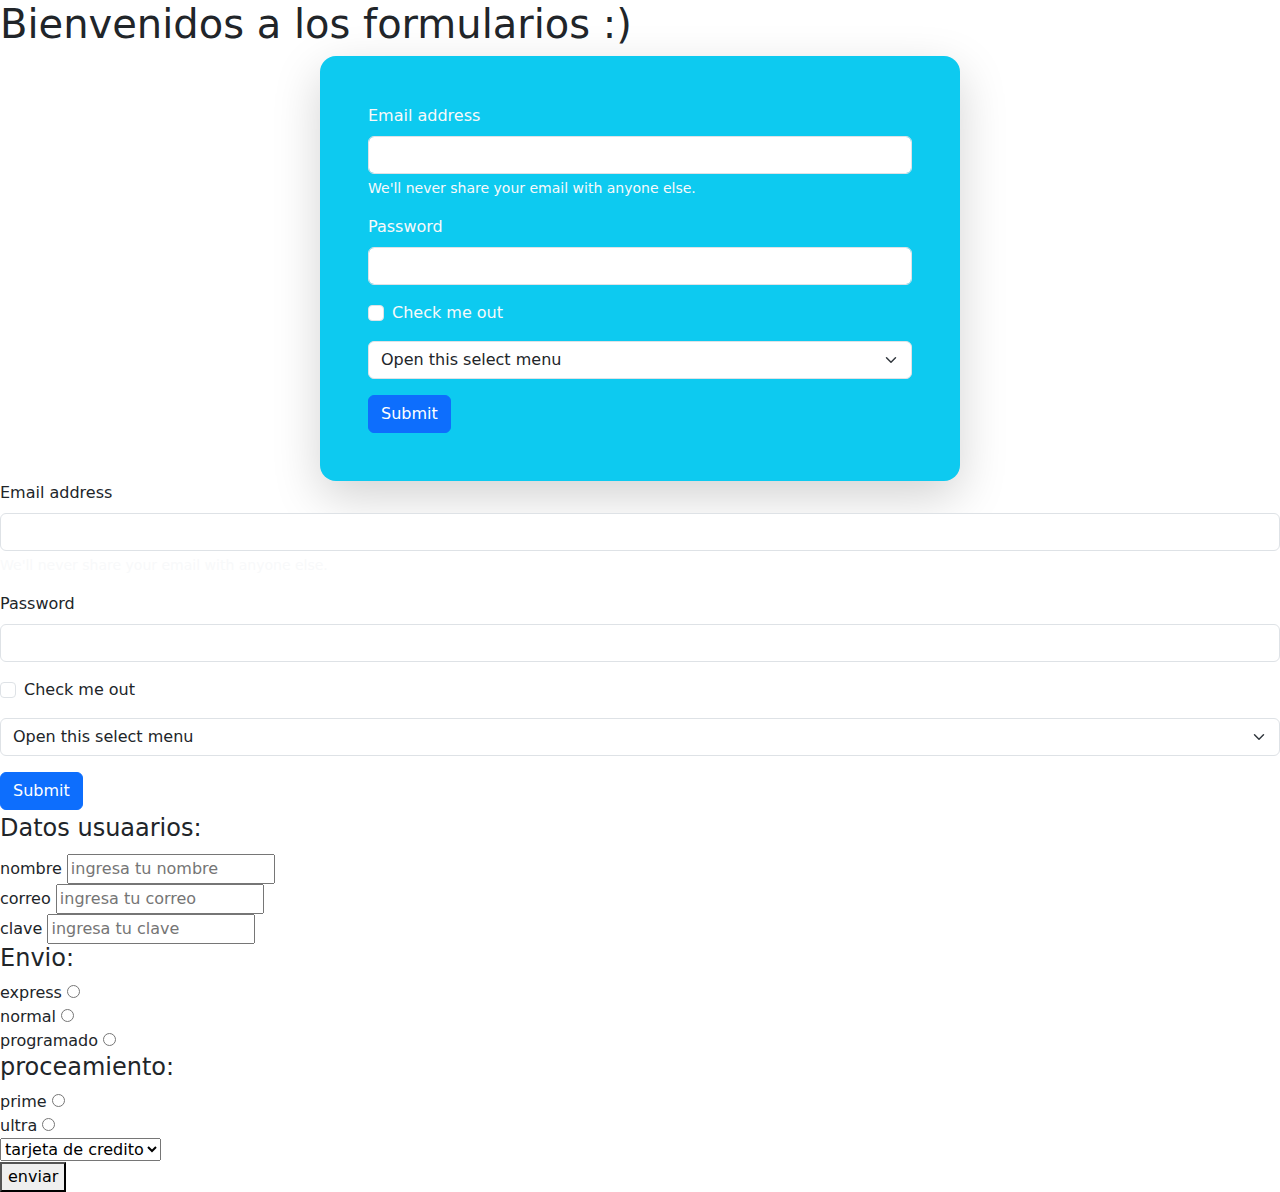
<file: index.html>
<!DOCTYPE html>
<html lang="en">
<head>
    <meta charset="UTF-8">
    <meta name="viewport" content="width=device-width, initial-scale=1.0">
    <title>Document</title>
    <link href="https://cdn.jsdelivr.net/npm/bootstrap@5.3.3/dist/css/bootstrap.min.css" rel="stylesheet" integrity="sha384-QWTKZyjpPEjISv5WaRU9OFeRpok6YctnYmDr5pNlyT2bRjXh0JMhjY6hW+ALEwIH" crossorigin="anonymous">
</head>
<body>
    
    <h1>Bienvenidos a los formularios :)</h1>


    <form class="bg-info w-50 mx-auto p-5 text-light rounded-4 shadow-lg">
        <div class="mb-3">
          <label for="exampleInputEmail1" class="form-label">Email address</label>
          <input type="email" class="form-control" id="exampleInputEmail1" aria-describedby="emailHelp">
          <div id="emailHelp" class="form-text text-light">We'll never share your email with anyone else.</div>
        </div>
        <div class="mb-3">
          <label for="exampleInputPassword1" class="form-label">Password</label>
          <input type="password" class="form-control" id="exampleInputPassword1">
        </div>
        <div class="mb-3 form-check">
          <input type="checkbox" class="form-check-input" id="exampleCheck1">
          <label class="form-check-label" for="exampleCheck1">Check me out</label>
        </div>
        <div class="mb-3 ">
            <select class="form-select" aria-label="Default select example">
                <option selected>Open this select menu</option>
                <option value="1">One</option>
                <option value="2">Two</option>
                <option value="3">Three</option>
              </select>
        </div>
        <button type="submit" class="btn btn-primary">Submit</button>
    </form>

    <form class="">
        <div class="mb-3">
          <label for="exampleInputEmail1" class="form-label">Email address</label>
          <input type="email" class="form-control" id="exampleInputEmail1" aria-describedby="emailHelp">
          <div id="emailHelp" class="form-text text-light">We'll never share your email with anyone else.</div>
        </div>
        <div class="mb-3">
          <label for="exampleInputPassword1" class="form-label">Password</label>
          <input type="password" class="form-control" id="exampleInputPassword1">
        </div>
        <div class="mb-3 form-check">
          <input type="checkbox" class="form-check-input" id="exampleCheck1">
          <label class="form-check-label" for="exampleCheck1">Check me out</label>
        </div>
        <div class="mb-3 ">
            <select class="form-select" aria-label="Default select example">
                <option selected>Open this select menu</option>
                <option value="1">One</option>
                <option value="2">Two</option>
                <option value="3">Three</option>
              </select>
        </div>
        <button type="submit" class="btn btn-primary">Submit</button>
    </form>

    <form  >
        <fieldset>
            <legend>Datos usuaarios:</legend>

            <div>
                <label for="nombre">nombre</label>
                <input type="text" id="nombre" name="nombre" placeholder="ingresa tu nombre ">
            </div>
            <div>
                <label for="correo">correo</label>
                <input type="email" id="correo" name="correo" placeholder="ingresa tu correo ">
            </div>
        </fieldset>
        <div>
            <label for="clave">clave</label>
            <input type="password" id="clave" name="clave" placeholder="ingresa tu clave ">
        </div>
        <div>
            <h4>Envio:</h4>
            <label for="express">express</label>
            <input type="radio" name="envio" id="express">
            <br>
            <label for="normal">normal</label>
            <input type="radio" name="envio" id="normal">
            <br>
            <label for="programado">programado</label>
            <input type="radio" name="envio" id="programado">
            <br>
            <h4>proceamiento:</h4>

            <label for="prime">prime</label>
            <input type="radio" name="proceamiento" id="prime">
            <br>
            <label for="ultra">ultra</label>
            <input type="radio" name="proceamiento" id="ultra">
            <br>
        
        </div>

        <div>
            <select name="pago" id="pago">
                <option value="tarjeta_de_credito">tarjeta de credito</option>
                <option value="td">tarjeta de debito</option>
                <option value="cash">efectivo</option>
            </select>
        </div>

        <div>
            <button type="submit">enviar</button>
        </div>

    </form>
</body>
</html>
</file>
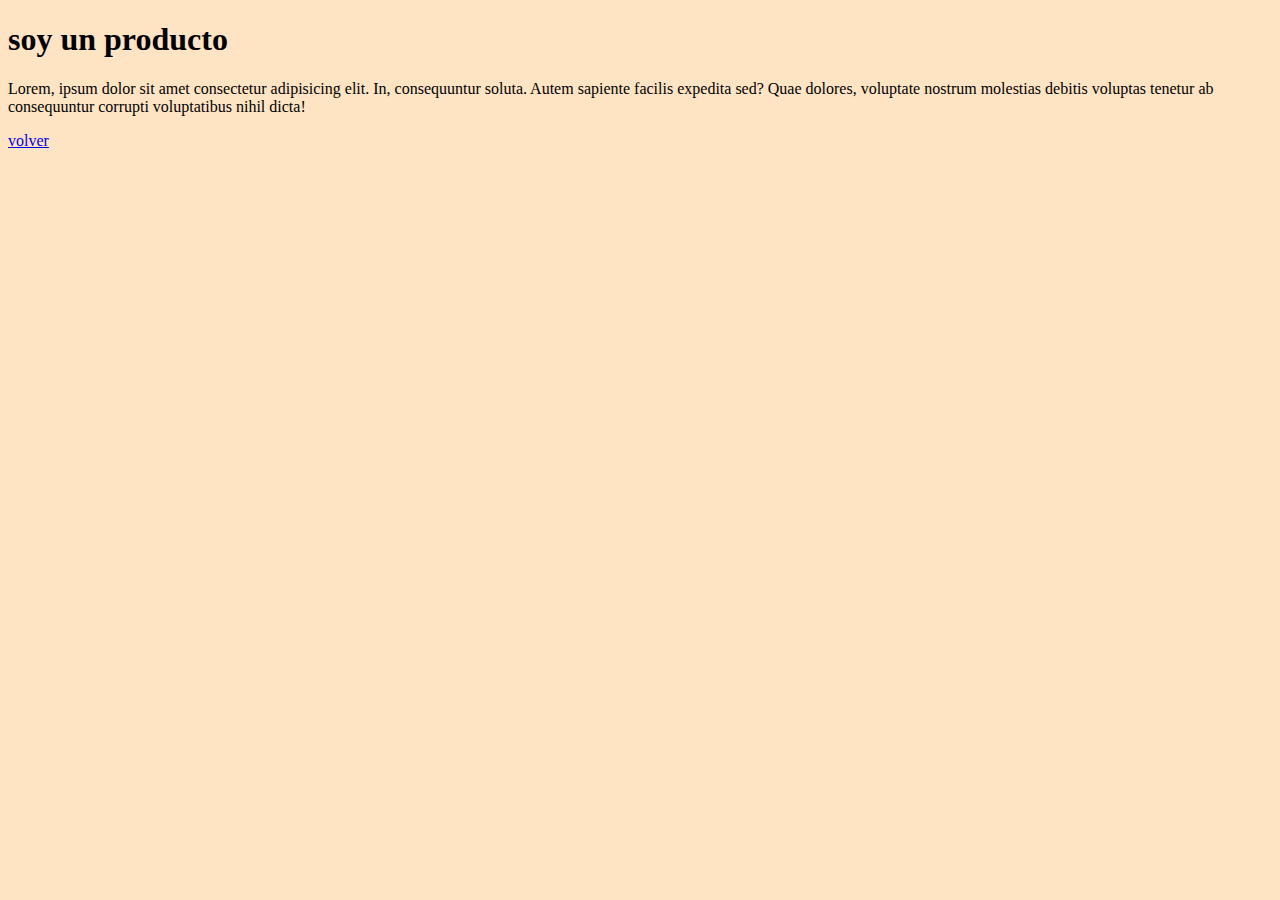
<file: producto.html>
<!DOCTYPE html>
<html lang="en">
<head>
    <meta charset="UTF-8">
    <meta name="viewport" content="width=device-width, initial-scale=1.0">
    <title>Document</title>
    <link rel="stylesheet" href="style.css">
</head>
<body>
    
    <h1>soy un producto </h1>

    <p>Lorem, ipsum dolor sit amet consectetur adipisicing elit. In, consequuntur soluta. Autem sapiente facilis expedita sed? Quae dolores, voluptate nostrum molestias debitis voluptas tenetur ab consequuntur corrupti voluptatibus nihil dicta!</p>

    <a href="index.html">volver</a>
</body>
</html>
</file>
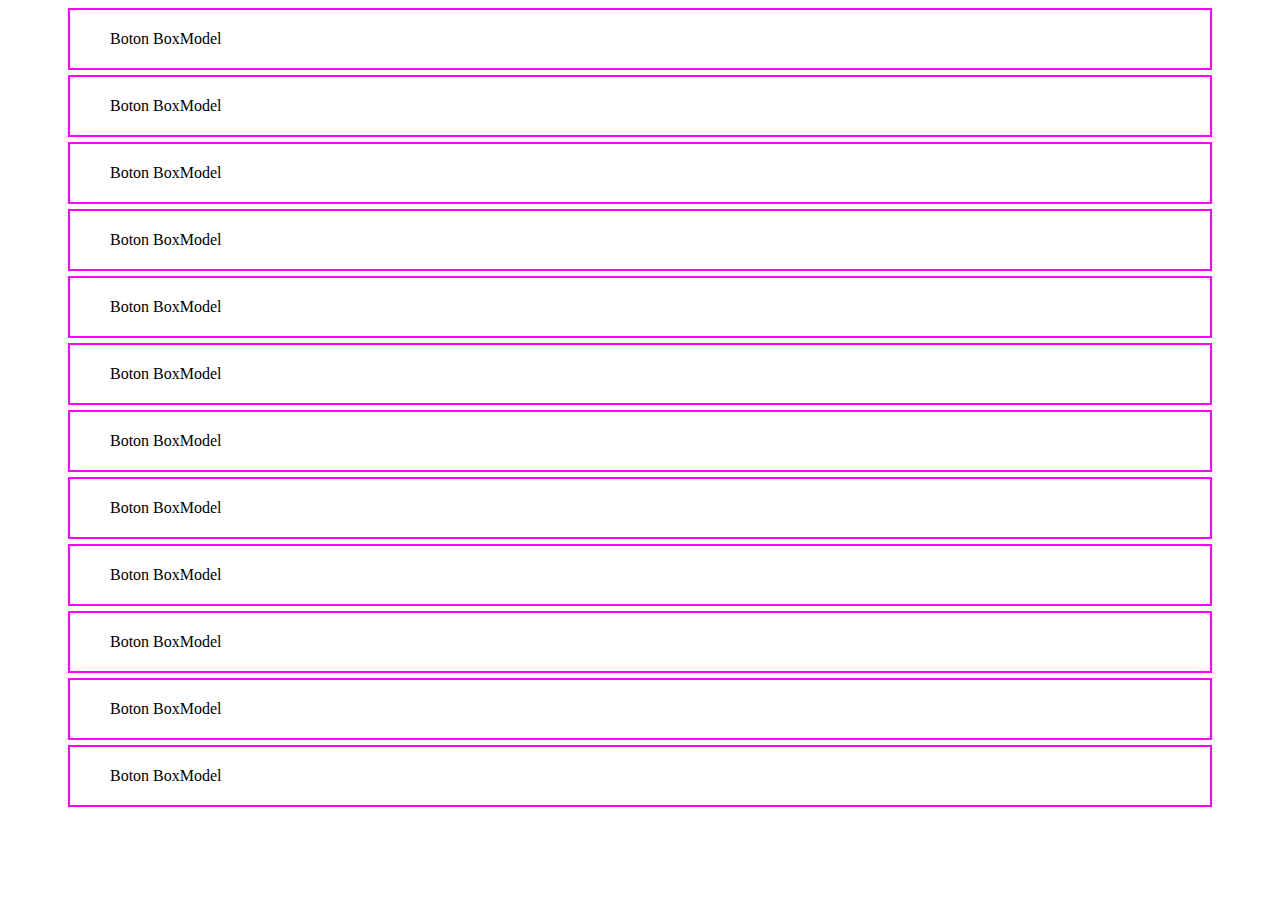
<file: clase2/boxmodel.html>
<!DOCTYPE html>
<html lang="en">
<head>
    <meta charset="UTF-8">
    <meta name="viewport" content="width=device-width, initial-scale=1.0">
    <title>Document</title>
    <style>
        .boton{
            border: 2px solid #F0F;    
            padding: 20px 40px;
            margin: 5px 60px;
            display: block;

        }

    </style>
 
</head>
<body>
    
    <a class="boton"> Boton BoxModel</a>
    <a class="boton"> Boton BoxModel</a>
    <a class="boton"> Boton BoxModel</a>
    <a class="boton"> Boton BoxModel</a>
    <a class="boton"> Boton BoxModel</a>
    <a class="boton"> Boton BoxModel</a>
    <a class="boton"> Boton BoxModel</a>
    <a class="boton"> Boton BoxModel</a>
    <a class="boton"> Boton BoxModel</a>
    <a class="boton"> Boton BoxModel</a>
    <a class="boton"> Boton BoxModel</a>
    <a class="boton"> Boton BoxModel</a>
</body>
</html>
</file>
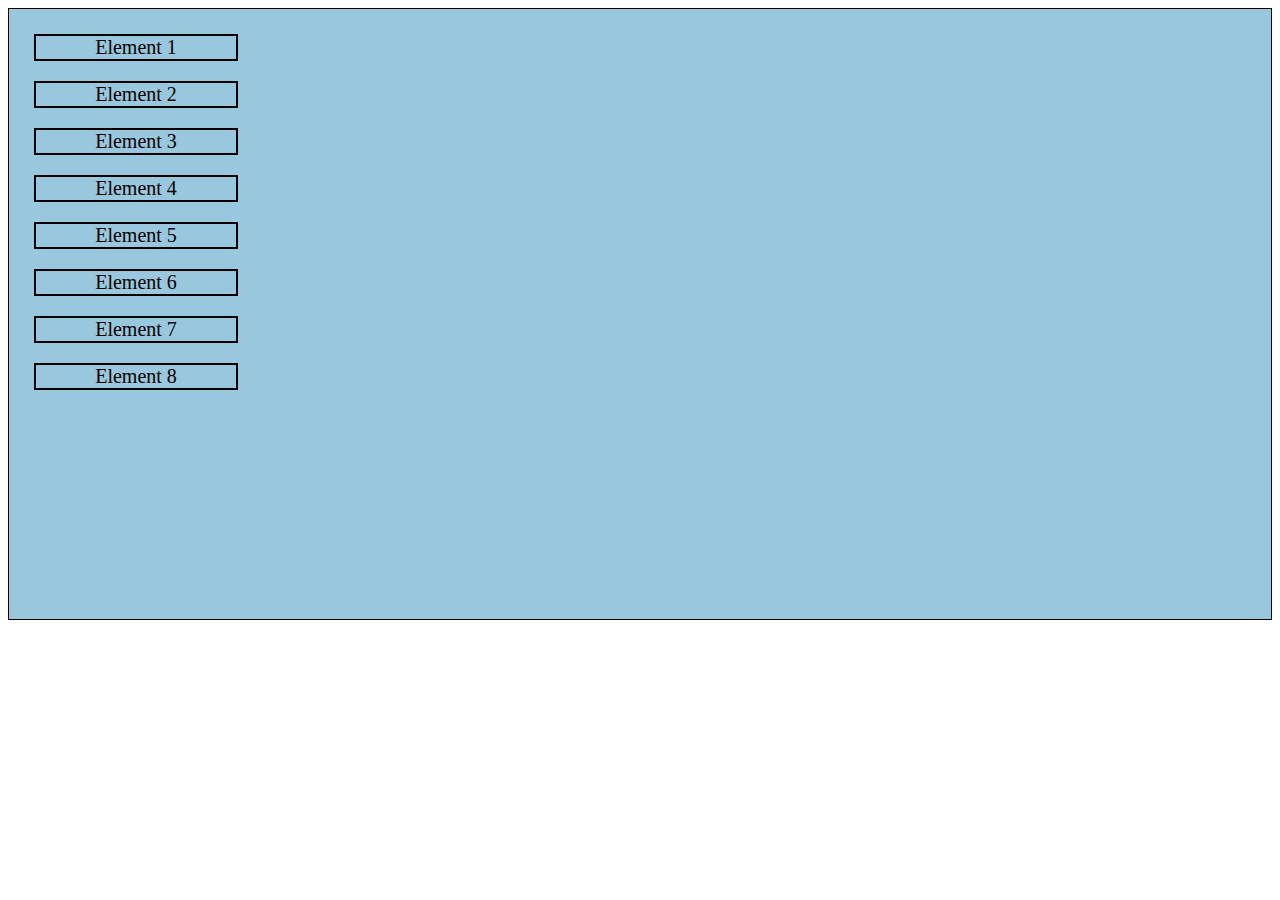
<file: clase2/flex.html>
<!DOCTYPE html>
<html lang="en">
<head>
    <meta charset="UTF-8">
    <meta http-equiv="X-UA-Compatible" content="IE=edge">
    <meta name="viewport" content="width=device-width, initial-scale=1.0">
    <title>Document</title>
    <link rel="stylesheet" href="flex.css">
</head>
<body>
    <div class="container">
        <div class="element">Element 1</div>
        <div class="element">Element 2</div>
        <div class="element otrofelx">Element 3</div>
        <div class="element">Element 4</div>
        <div class="element">Element 5</div>
        <div class="element">Element 6</div>
        <div class="element">Element 7</div>
        <div class="element">Element 8</div>
    </div>
</body>
</html>
</file>
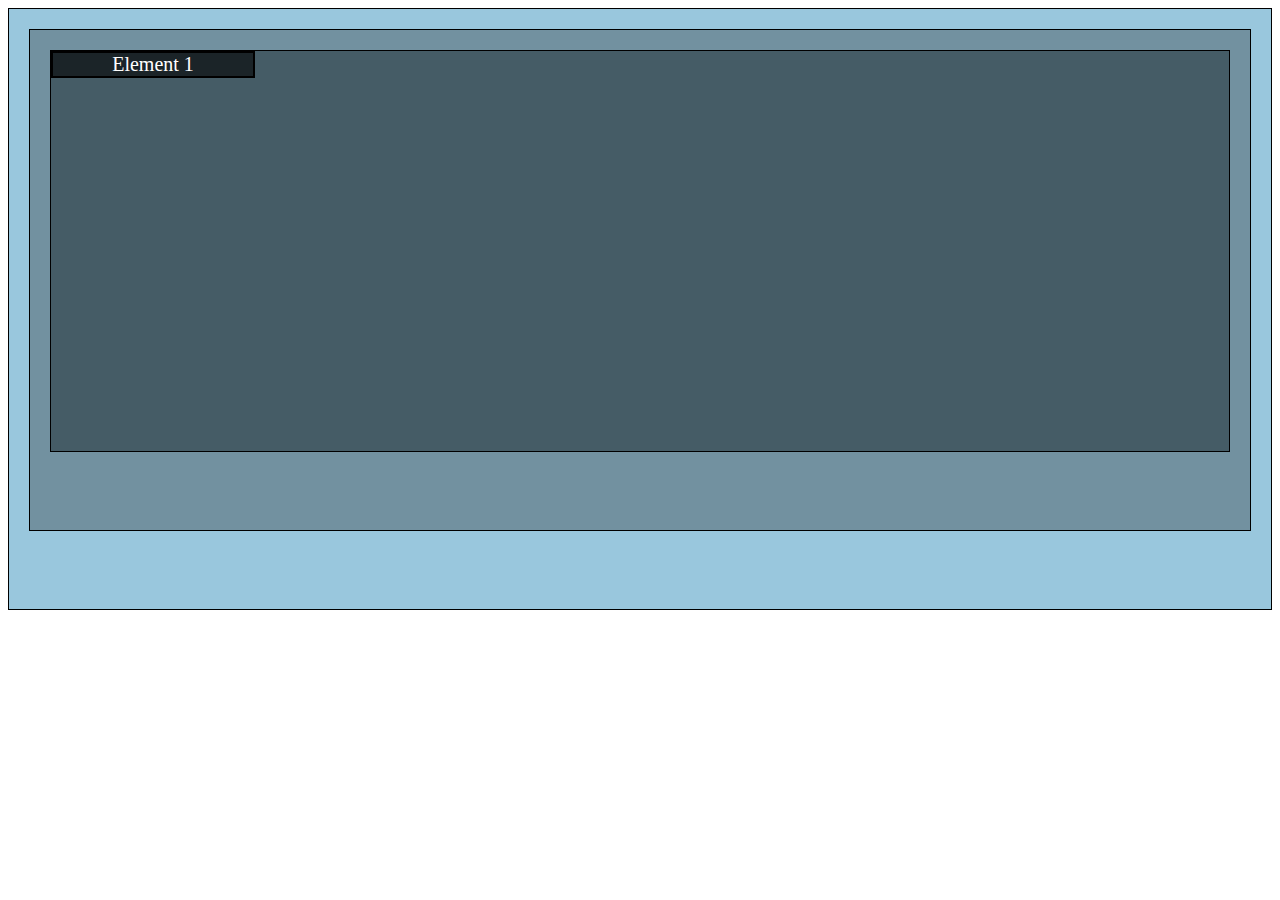
<file: clase2/position.html>
<!DOCTYPE html>
<html lang="en">
<head>
    <meta charset="UTF-8">
    <meta http-equiv="X-UA-Compatible" content="IE=edge">
    <meta name="viewport" content="width=device-width, initial-scale=1.0">
    <title>Document</title>
    <link rel="stylesheet" href="position.css">
</head>
<body>
    <div class="container">
        <div class="grandparent">
            <div class="parent">
                <div class="element">Element 1</div>
            </div>
        </div>        
    </div>
</body>
</html>
</file>
<file: style.css>
body{
    background-color: bisque;
}

div {
    /* background-color: rgb(201, 255, 243);
    border: 1px solid #f0f; */
}


.btn-info {
    background-color: #00ff04;
    
}
.btn-purple {
    background-color: #660b79;
  }
</file>
<file: clase2/flex.css>
.container{
    background-color: #99c7dd;
    border: 1px solid #000;
    padding: 5px;
    height: 600px;


    /* flex styles*/
    /* display: flex; */
    /* flex-direction: row; */
    /* flex-wrap: wrap; */
    /* justify-content: space-around; */
    /* align-items: flex-start; */
}

.element{
    border: 2px solid #000;
    font-size: 20px;
    text-align: center;
    margin: 20px;
    width: 200px;    
    /* height: 250px; */

}

.otrofelx {
    /* align-self: flex-end; */
}


.otrofelx:hover {
    background-color: #f0f;
    color: #FF0;
}
</file>
<file: clase2/position.css>
.container{
    background-color: #99c7dd;
    border: 1px solid #000;
    height: 600px;
    /* position: relative; */
}

.grandparent{
    background-color: #7291a0;
    border: 1px solid #000;
    margin: 20px;
    height: 500px;
    /* position: relative; */
}

.parent{
    background-color: #455c66;
    border: 1px solid #000;
    margin: 20px;
    height: 400px;
    position: relative;
}

.element{
    background-color: #1b2428;
    border: 2px solid #000;
    font-size: 20px;
    text-align: center;
    width: 200px;
    position: absolute;
    left: 0px;
    top: 0px;
    color: white;
}
</file>
